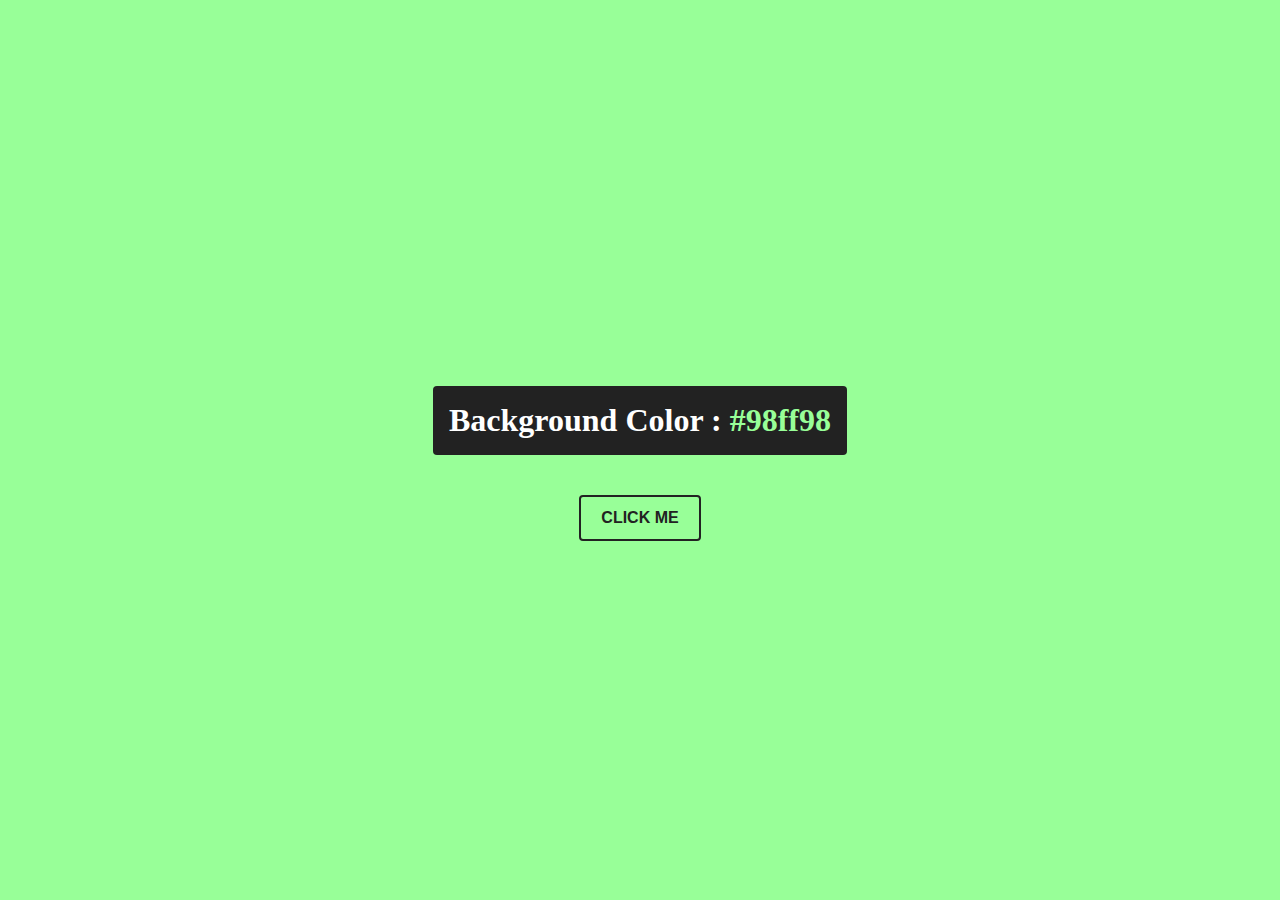
<file: assignment 2/index.html>
<!DOCTYPE html>
<html lang="en">
<head>
    <meta charset="UTF-8">
    <meta name="viewport" content="width=device-width, initial-scale=1.0">
    <title>color</title>
    <link rel="stylesheet" href="style.css">
</head>
<body><main id="main">
    <div class="container">
    <h2>Background Color : <span class="color">#98ff98</span></h2>
    <button class="btn btn-hero" id="btn" onClick="changeColor();">Click Me</button>
    
</div></main>
<script src="script1.js"></script> 
</body>
</html>
</file>
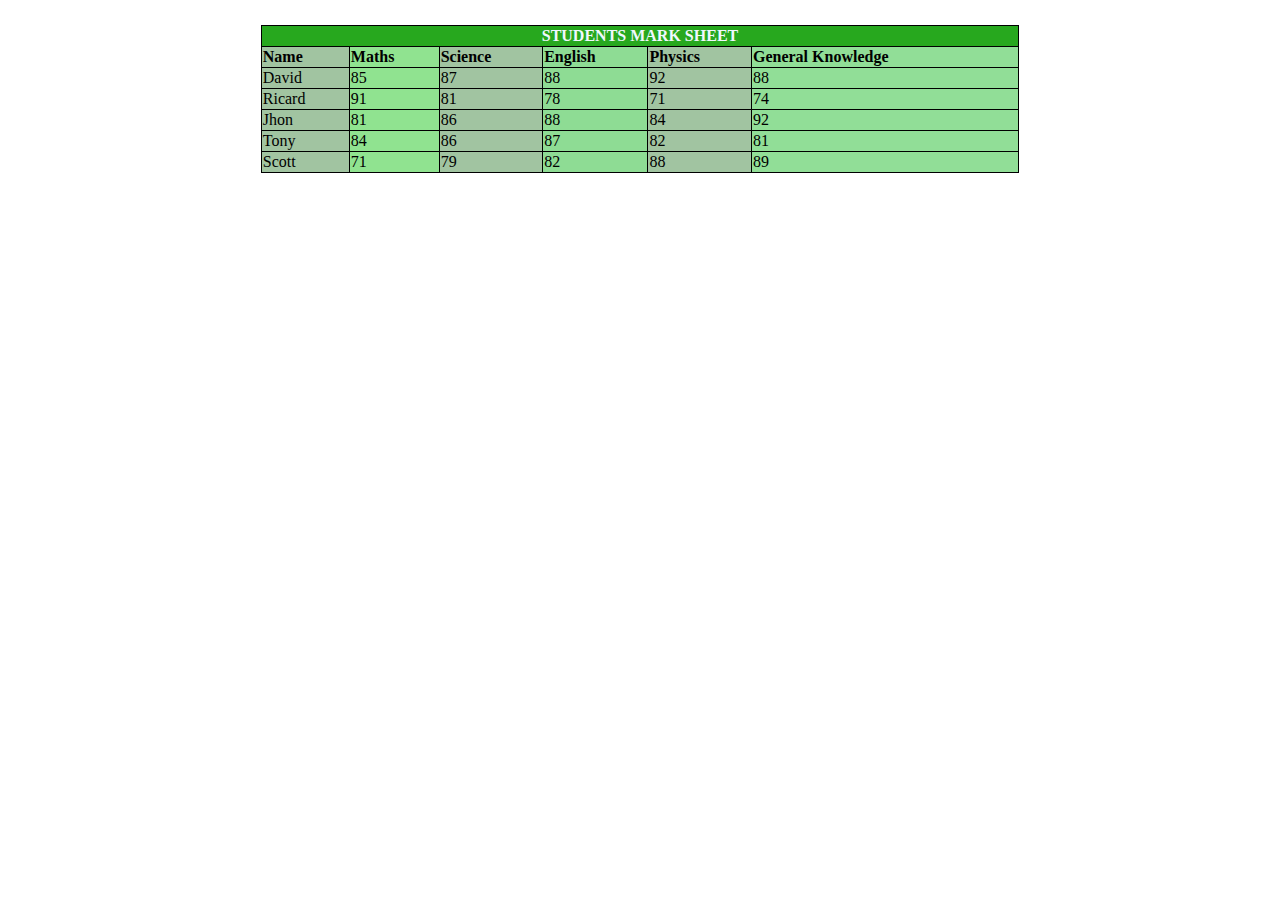
<file: assignment 1/assigntable.html>
<!DOCTYPE html>
<html lang="en">
<head>
    <meta charset="UTF-8">
    <meta name="viewport" content="width=device-width, initial-scale=1.0">
    <title>Table of student mark sheet</title>
<style>
    table,th,td{
        border: 1px solid black;
        border-collapse:  collapse;
        
    }
    .hello {background-color: rgb(39, 168, 30);}
    .hello th{color: aliceblue;}
    .cor1 divs { 
        background-color: rgb(148, 227, 139);
        
    }
   
   
   table{
    width: 60%;
    
   } 
   .jim
   {
    text-align: left;
   }
   .center{
    margin-left: auto;
    margin-right: auto;
    margin-top: 25px;
   }
    
</style>   
</head>
<body>
    <table class="center">
        <colgroup><col style="background-color: rgb(161, 196, 161)">
            <col style="background-color: rgb(144, 227, 144)">
            <col style="background-color: rgb(161, 196, 161)">
            <col style="background-color: rgb(142, 220, 148)">
            <col style="background-color: rgb(161, 196, 161)">
            <col style="background-color: rgb(145, 222, 151)">
        </colgroup>
        <tr class="hello"><th colspan="6">STUDENTS MARK SHEET</th></tr>
        <div class="cor1">
        <tr>
            <th class="jim">Name</th>
            <th class="jim">Maths</th>
            <th class="jim">Science</th>
            <th class="jim">English</th>
            <th class="jim">Physics</th>
           <th class="jim">General Knowledge</th>
        </tr>
        </div>
        <tr>
            <td>David</td>
            <td>85</td>
            <td>87</td>
            <td>88</td>
            <td>92</td>
            <td>88</td>
        </tr>
        <tr>
            <td>Ricard</td>
            <td>91</td>
            <td>81</td>
            <td>78</td>
            <td>71</td>
            <td>74</td>
        </tr>
        <tr>
            <td>Jhon</td>
            <td>81</td>
            <td>86</td>
            <td>88</td>
            <td>84</td>
            <td>92</td>
        </tr>
        <tr>
            <td>Tony</td>
            <td>84</td>
            <td>86</td>
            <td>87</td>
            <td>82</td>
            <td>81</td>

        </tr>
        <tr>
            <td>Scott</td>
            <td>71</td>
            <td>79</td>
            <td>82</td>
            <td>88</td>
            <td>89</td>




        </tr>
    </table>
</body>
</html>
</file>
<file: assignment 2/style.css>
body {
	padding: 0;
	margin: 0;
}

main {
	min-height: calc(100vh - 3rem); /* for codepen header*/
	display: grid;
	place-items: center;
	background-color: #98ff98;
	height: 100vh;
	width: 100%;
}

.container {
	text-align: center;
}

.container h2 {
	background-color: #222;
	color: #fff;
	padding: 1rem;
	font-size: 2rem;
	border-radius: 0.25rem;
	margin-bottom: 2.5rem;
}

.color {
	color: #98ff98;
}

.btn-hero {
	text-transform: uppercase;
	background: transparent;
	color: #222;
	border: 2px solid #222;
	border-radius: 0.25rem;
	font-size: 1rem;
	padding: 0.75rem 1.25rem;
	cursor: pointer;
	font-weight: 600;
}

.btn:hover {
	background-color: lightblue;
}
</file>
